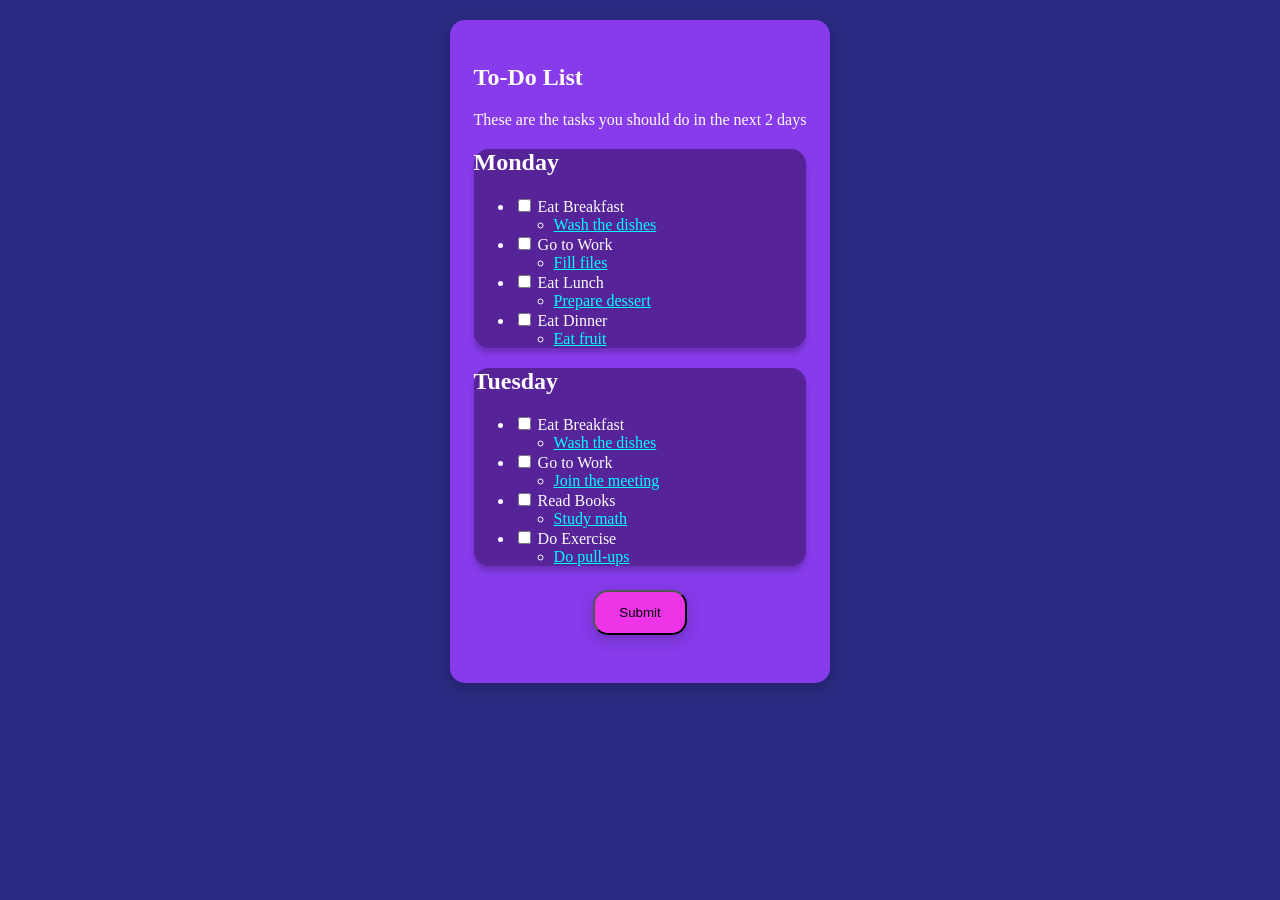
<file: index.html>
<!DOCTYPE html>
<html lang="en">
<head>
  <meta charset="utf-8">
  <meta name="viewport" content="width=device-width, initial-scale=1.0">
  <title>To-Do List</title>
  <link rel="stylesheet" href="styles.css">
</head>
<body>
  <main>
    <section class="to-do-list-wrap">
      <h1>To-Do List</h1>
      <p>These are the tasks you should do in the next 2 days</p>
    </section>


    <form id="todo-form">

      <section class="day-1">
        <h2>Monday</h2>
        <ul>
          <li>
            <label for="breakfast"><input type="checkbox" id="breakfast"> Eat Breakfast</label>
            <ul class="sub-item">
              <li><a class="sub-link" href="#" target="_blank">Wash the dishes</a></li>
            </ul>
          </li>
          <li>
            <label for="work"><input type="checkbox" id="work"> Go to Work</label>
            <ul class="sub-item">
              <li><a class="sub-link" href="#" target="_blank">Fill files</a></li>
            </ul>
          </li>
          <li>
            <label for="lunch"><input type="checkbox" id="lunch"> Eat Lunch</label>
            <ul class="sub-item">
              <li><a class="sub-link" href="#" target="_blank">Prepare dessert</a></li>
            </ul>
          </li>
          <li>
            <label for="dinner"><input type="checkbox" id="dinner"> Eat Dinner</label>
            <ul class="sub-item">
              <li><a class="sub-link" href="#" target="_blank">Eat fruit</a></li>
            </ul>
          </li>
        </ul>
      </section>

   
      <section class="day-2">
        <h2>Tuesday</h2>
        <ul>
          <li>
            <label for="breakfast-2"><input type="checkbox" id="breakfast-2"> Eat Breakfast</label>
            <ul class="sub-item">
              <li><a class="sub-link" href="#" target="_blank">Wash the dishes</a></li>
            </ul>
          </li>
          <li>
            <label for="work-2"><input type="checkbox" id="work-2"> Go to Work</label>
            <ul class="sub-item">
              <li><a class="sub-link" href="#" target="_blank">Join the meeting</a></li>
            </ul>
          </li>
          <li>
            <label for="book"><input type="checkbox" id="book"> Read Books</label>
            <ul class="sub-item">
              <li><a class="sub-link" href="#" target="_blank">Study math</a></li>
            </ul>
          </li>
          <li>
            <label for="exercise"><input type="checkbox" id="exercise"> Do Exercise</label>
            <ul class="sub-item">
              <li><a class="sub-link" href="#" target="_blank">Do pull-ups</a></li>
            </ul>
          </li>
        </ul>
      </section>

      <section class="bellow">
        <button type="submit" class="button">Submit</button>
      </section>
    </form>
  </main>

  <script>
    const form = document.getElementById('todo-form');

    form.addEventListener('submit', function(e) {
      e.preventDefault(); // prevents page reload


      const checkboxes = form.querySelectorAll('input[type="checkbox"]');
      const checkedTasks = [];

      checkboxes.forEach(checkbox => {
        if (checkbox.checked) {
          const label = checkbox.parentElement.textContent.trim();
          checkedTasks.push(label);
        }
      });

      if (checkedTasks.length > 0) {
        alert('Submitted!\nCompleted tasks:\n- ' + checkedTasks.join('\n- '));
      } else {
        alert('Submitted!\nNo tasks were selected.');
      }
    });
  </script>
</body>
</html>
</file>
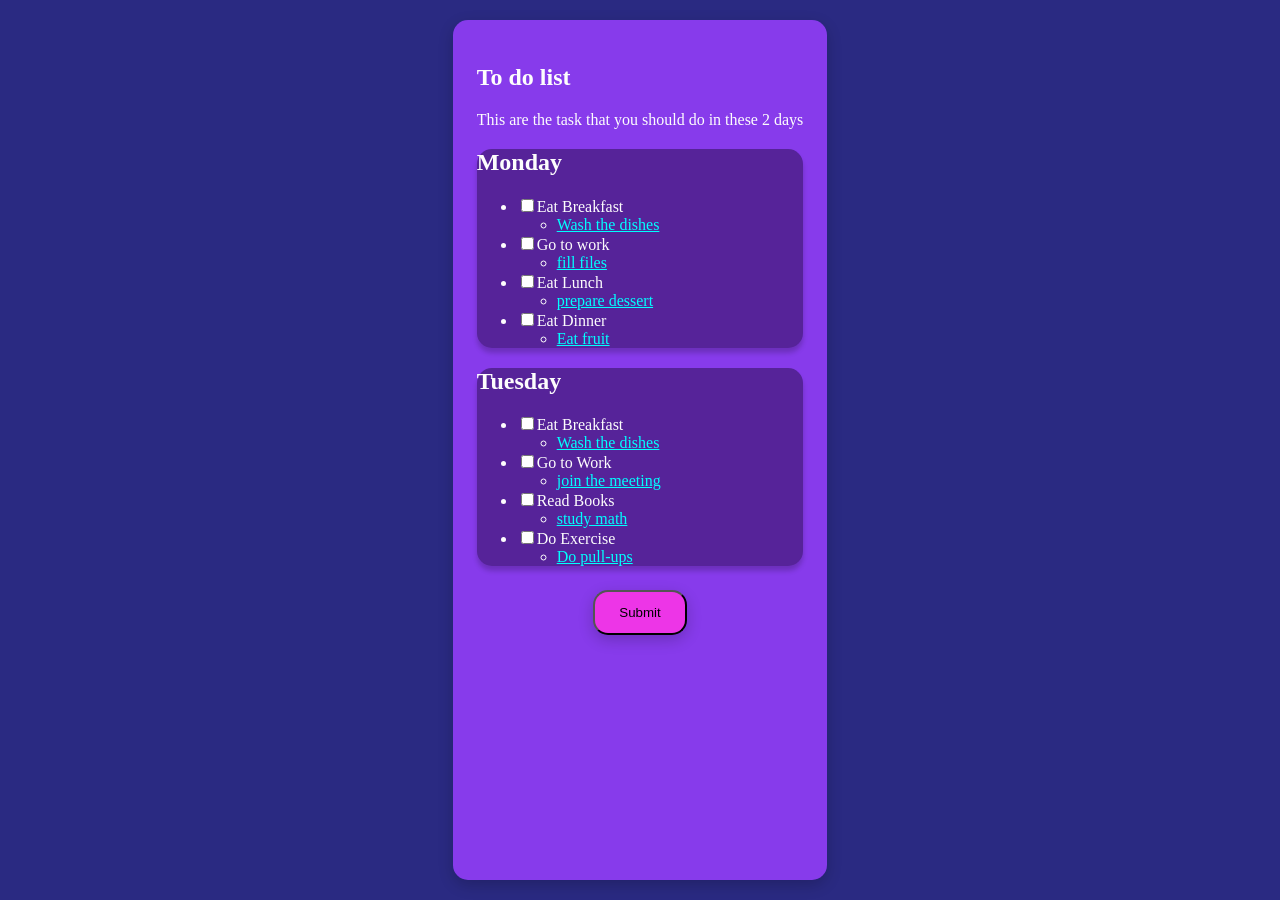
<file: to-do-list.html>
<html lang="es">
<head>
  <meta charset="utf-8">
  <meta name="viewport" content="width=device-width, initial-scale=1.0">
  <title>To-do-list</title>
  <link rel="stylesheet" href="styles.css">
</head>
<body>
  <main>
    <section class="to-do-list-wrap">
      <h1>To do list</h1>
      <p>This are the task that you should do in these 2 days</p>
    </section>
 

      <section class="day-1">
        <h2>Monday</h2>
        <ul>
          

          <li>
            <label for="breakfast"><input type="checkbox" id="breakfast">Eat Breakfast</label>
          <ul class="sub-item">
            <li><a class="sub-link" href="#" target="_blank">Wash the dishes</a></li>
          </ul>
          </li>



          <li>
            <label for="work"> <input type="checkbox" id="work" >Go to work</label>
            <ul class="sub-item">
              <li> <a class="sub-link" href="#" target="_blank"> fill files</a></li>
            </ul>
          </li>

     
          
           <li>
            <label for="lunch"> <input type="checkbox" id="lunch" >Eat Lunch</label>
            <ul class="sub-item">
              <li> <a class="sub-link" href="#" target="_blank"> prepare dessert</a></li>
            </ul>
          </li>



           <li>
            <label for="dinner"> <input type="checkbox" id="dinner" >Eat Dinner</label>
            <ul class="sub-item">
              <li> <a class="sub-link" href="#" target="_blank"> Eat fruit</a></li>
            </ul>
          </li>
          

        </ul>

      </section>

      <section class="day-2">
        <h2>Tuesday</h2>
        <ul>
          


            <li>
            <label for="breakfast-2"> <input type="checkbox" id="breakfast-2" >Eat Breakfast</label>
            <ul class="sub-item">
              <li> <a class="sub-link" href="#" target="_blank"> Wash the dishes</a></li>
            </ul>
          </li>




          <li>
            <label for="work-2"> <input type="checkbox" id="work-2" >Go to Work</label>
            <ul class="sub-item">
              <li> <a class="sub-link" href="#" target="_blank"> join the meeting</a></li>
            </ul>
          </li>



          <li>
            <label for="book"> <input type="checkbox" id="book" >Read Books</label>
            <ul class="sub-item">
              <li> <a class="sub-link" href="#" target="_blank"> study math</a></li>
            </ul>
          </li>



          <li>
            <label for="exercise"> <input type="checkbox" id="exercise" >Do Exercise</label>
            <ul class="sub-item">
              <li> <a class="sub-link" href="#" target="_blank"> Do pull-ups</a></li>
            </ul>
          </li>

        </ul>

      </section>
      <section class="bellow">
        <button type="submit" class="button">Submit</button>
      </section>
  </main>
</body>
</file>
<file: styles.css>
body {
    background-color: rgb(42, 42, 130);
    font-family: 'Times New Roman';
    color:rgb(253, 253, 253);
    margin:auto;    
    display:flex;
    justify-content:center;
    padding: 20px 0;
}

main{
    background-color:rgb(135, 59, 235);
    border-radius:15px;
    box-shadow: 0 5px 15px rgba(0,0,0,0.2);
    padding: 1.5rem;
}

a {
    color:cyan;
}
a:hover {
    color:rgb(36, 115, 243);
}

.day-1, .day-2 {
    background-color:rgb(86, 35, 153);
        box-shadow: 0 5px 5px rgba(0,0,0,0.2);
           border-radius:15px;

}


button {
    padding: 10px;
    box-shadow: 0 5px 15px rgba(0,0,0,0.2);
    display: block;      /* convierte el botón en bloque */
    padding: 0.8rem 1.5rem;
    margin: 1.5rem auto;
    background-color: rgb(237, 53, 231);
    border-radius: 15px;
}
button:hover {
    color:rgb(25, 33, 105);
    background-color:rgb(144, 6, 156);
}
</file>
